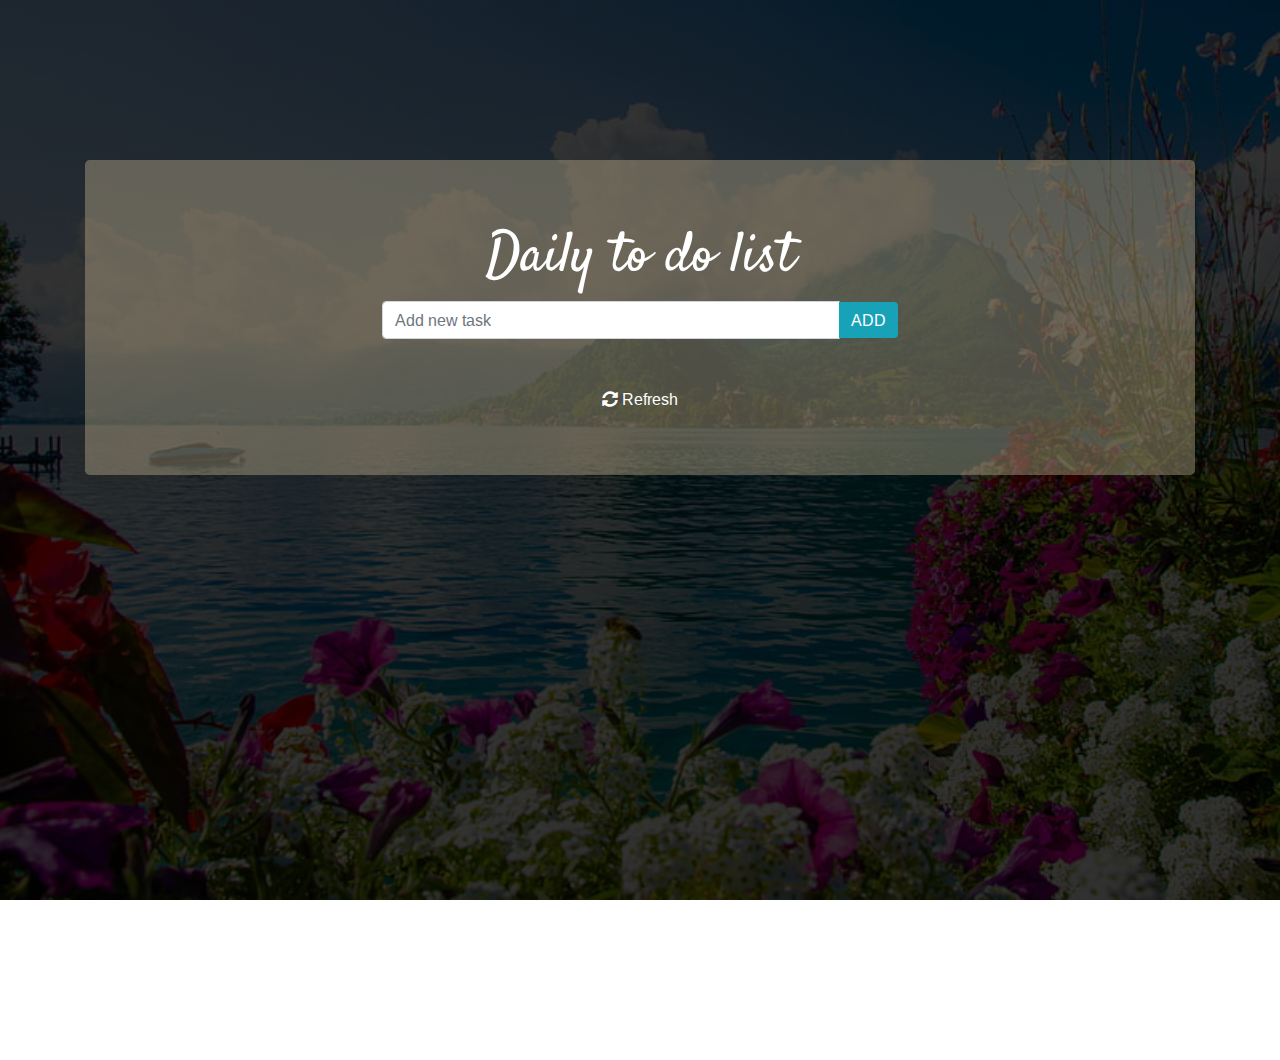
<file: simple-todo-list/ToDo.html>
<!DOCTYPE html>
<html lang="en">
<head>
    <!-- Required meta tags -->
    <meta charset="utf-8" />
    <meta name="viewport" content="width=device-width, initial-scale=1, shrink-to-fit=no" />

    <!-- Bootstrap CSS -->
    <link rel="stylesheet" href="https://stackpath.bootstrapcdn.com/bootstrap/4.4.1/css/bootstrap.min.css" integrity="sha384-Vkoo8x4CGsO3+Hhxv8T/Q5PaXtkKtu6ug5TOeNV6gBiFeWPGFN9MuhOf23Q9Ifjh" crossorigin="anonymous" />

    <!-- FontAwesome Include -->
    <link rel="stylesheet" href="https://cdnjs.cloudflare.com/ajax/libs/font-awesome/5.15.1/css/all.min.css" />

    <!-- Fonts -->
    <link href="https://fonts.googleapis.com/css2?family=Satisfy&family=Arimo&display=swap" rel="stylesheet" />

    <!-- My CSS -->
    <link rel="stylesheet" href="ToDo.css" />

    <title>Daily ToDo List</title>
</head>
<body>
    <div class="container">
        <div class="jumbotron">
            <h1 class="display-4">Daily to do list</h1>

            <div class="row">
                <form id="todoForm" class="col-8 mx-auto border-0">
                    <div class="input-group mb-3 border-0">
                        <input
                            type="text"
                            id="todoInput"
                            class="form-control col-md-8"
                            placeholder="Add new task"
                            name="todo"
                        />
                        <div class="input-group-append">
                            <button id="btn" class="btn btn-info border-0">
                                ADD
                            </button>
                        </div>
                    </div>
                </form>
            </div>

            <div class="row">
                <ul id="list" class="list col-6 mx-auto"></ul>
            </div>
            
            <!-- Refresh button with updated FontAwesome class -->
            <div class="refresh">
                <i class="fas fa-sync-alt"></i> Refresh
            </div>
        </div>
    </div>

    <!-- Optional JavaScript -->
    <script src="./ToDo.js"></script>
    <!-- jQuery first, then Popper.js, then Bootstrap JS -->
    <script src="https://code.jquery.com/jquery-3.4.1.slim.min.js" integrity="sha384-J6qa4849blE2+poT4WnyKhv5vZF5SrPo0iEjwBvKU7imGFAV0wwj1yYfoRSJoZ+n" crossorigin="anonymous"></script>
    <script src="https://cdn.jsdelivr.net/npm/popper.js@1.16.0/dist/umd/popper.min.js" integrity="sha384-Q6E9RHvbIyZFJoft+2mJbHaEWldlvI9IOYy5n3zV9zzTtmI3UksdQRVvoxMfooAo" crossorigin="anonymous"></script>
    <script src="https://stackpath.bootstrapcdn.com/bootstrap/4.4.1/js/bootstrap.min.js" integrity="sha384-wfSDF2E50Y2D1uUdj0O3uMBJnjuUD4Ih7YwaYd1iqfktj0Uod8GCExl3Og8ifwB6" crossorigin="anonymous"></script>
</body>
</html>
</file>
<file: simple-todo-list/ToDo.css>
body {
  min-height: 100vh;
  background: linear-gradient(0deg, rgba(0, 0, 0, 0.8), rgba(0, 0, 0, 0.8)),
    url('Pictures/Background.jpg');
  background-size: cover;
  color: white;
  background-attachment: fixed;
  background-repeat: no-repeat;
  font-family: 'Arimo', sans-serif;
}
.jumbotron {
  text-align: center;
  background-color: rgba(202, 185, 149, 0.397);
  margin-top: 10rem;
}
.display-4 {
  margin-bottom: 10px;
  color: rgb(255, 255, 255);
  font-family: 'Satisfy', cursive;
}
.display-4:hover {
  color: black;
}
.input-group {
  display: flex;
  justify-content: center;
  align-items: center;
}
.list {
  margin-left: 30px;
  text-align: left;
  text-shadow: black;
  color: white;
}
ul {
  list-style: none;
  font-size: large;
  margin-top: 1rem;
}
li {
  border-bottom: 1px solid white;
  padding-top: 0.5rem;
  padding-bottom: 0.5rem;
}

.delete {
  cursor: pointer;
}
.delete:hover {
  color: red;
  text-decoration: solid;
}

.unDone {
  cursor: pointer;
}
.unDone:hover {
  color: chartreuse;
}
.completed {
  color: chartreuse;
  cursor: pointer;
}
.completed:hover {
  color: white;
}

.todoLine {
  text-decoration: line-through;
  color: chartreuse;
}

.refersh {
  cursor: pointer;
}

.refersh:hover {
  color: black;
}

.text-center {
  font-size: xx-large;
}

a {
  text-decoration: none;
  color: white;
}
.fa-twitter:hover {
   color: #00ACEE;
}
.fa-facebook-f:hover {
  color: #3b5998;
}
.fa-instagram:hover {
  background: radial-gradient(circle at 30% 107%, #fdf497 0%, #fdf497 5%, #fd5949 45%, #d6249f 60%, #285AEB 90%);
  -webkit-background-clip: text;
          background-clip: text;
  -webkit-text-fill-color: transparent;
}
.fa-linkedin-in:hover {
  color: #0e76a8;
}
.fa-github:hover {
  color: #c9510c;
}
</file>
